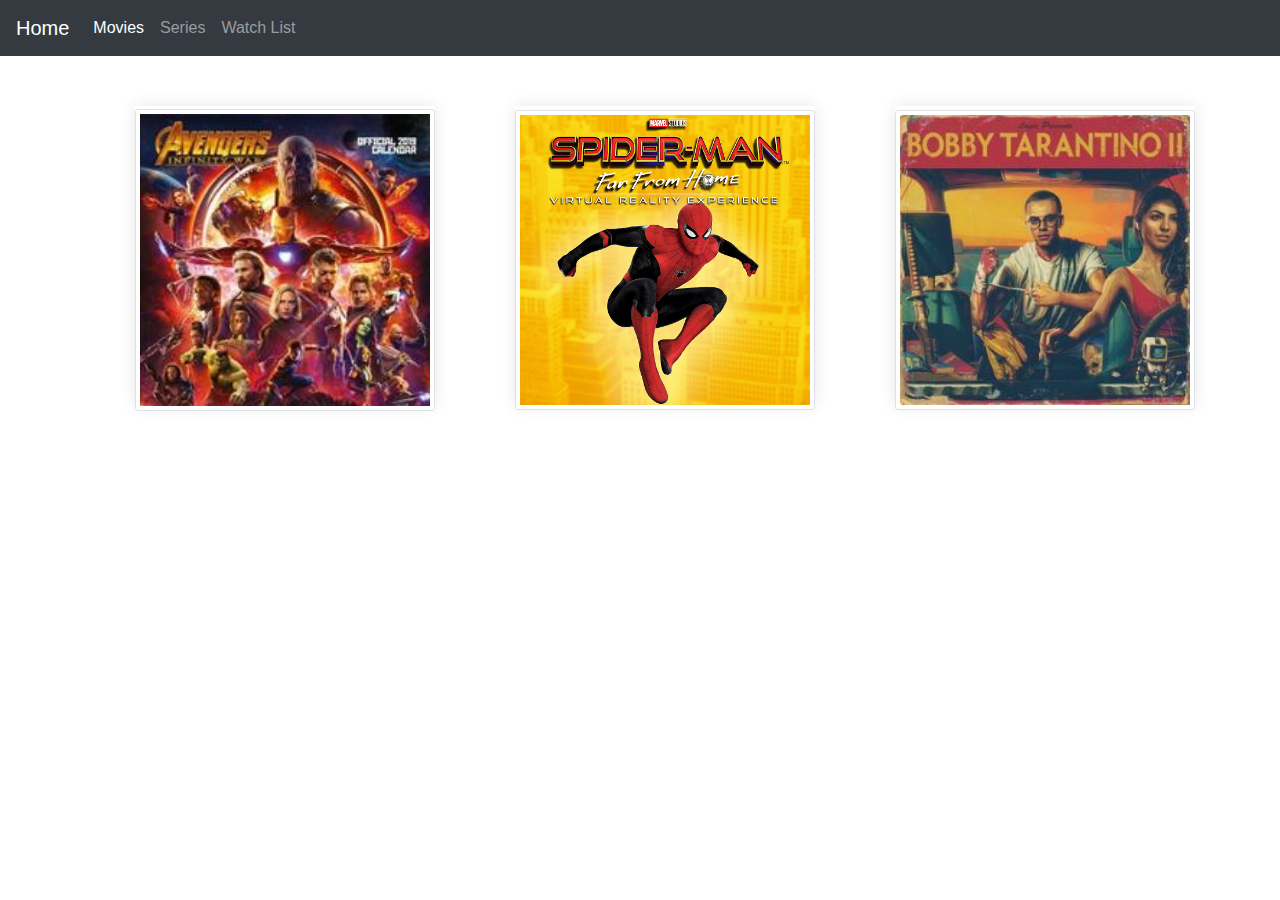
<file: labb2/src/main/webapp/index.html>
<!DOCTYPE html>
<html>
    <head>
        <title>Start Page</title>
        <meta http-equiv="Content-Type" content="text/html; charset=UTF-8">
        <link rel="stylesheet" href="https://stackpath.bootstrapcdn.com/bootstrap/4.4.1/css/bootstrap.min.css" integrity="sha384-Vkoo8x4CGsO3+Hhxv8T/Q5PaXtkKtu6ug5TOeNV6gBiFeWPGFN9MuhOf23Q9Ifjh" crossorigin="anonymous">
        <link rel="stylesheet" type="text/css" href="./css/index.css"  />
        <script src="https://ajax.googleapis.com/ajax/libs/jquery/3.4.1/jquery.min.js"></script>
        <script src="./scripts/index.js"></script>
    </head>
    <body>
        <nav class="navbar navbar-expand-lg navbar-dark bg-dark">
            <a class="navbar-brand" href="./index.html">Home</a>
            <button class="navbar-toggler" type="button" data-toggle="collapse" data-target="#navbarNavAltMarkup" aria-controls="navbarNavAltMarkup" aria-expanded="false" aria-label="Toggle navigation">
                <span class="navbar-toggler-icon"></span>
            </button>
            <div class="collapse navbar-collapse" id="navbarNavAltMarkup">
                <div class="navbar-nav">
                    <a class="nav-item nav-link active" href="#">Movies <span class="sr-only">(current)</span></a>
                    <a class="nav-item nav-link" href="#">Series</a>
                    <a tabindex="0" id="navWatchList" class="nav-item nav-link" href="./watchList.html" role="button" data-toggle="popover" data-trigger="focus" data-content="Added to watch list">Watch List</a>
                </div>
            </div>
        </nav>
        
        <div class="container">
            <div class="row">
                <div class="col-sm">
                    <div class="card-extra-flip" >
                        <div class="content-extra-flip clickable">

                            <div class="front-extra-flip">
                                <img src="./images/enggame.jpg" alt="endgame" class="img-thumbnail card-img">
                            </div>
                            <div class="back-extra-flip">
                                <h3>Endgame</h3>
                            </div>
                        </div>
                    </div>
                </div>
                <div class="col-sm">
                    <div class="card-extra-flip">
                        <div class="content-extra-flip clickable">
                            <div class="front-extra-flip">
                                <img src="./images/spiderman.jpeg" alt="spiderman" class="img-thumbnail card-img">
                            </div>
                            <div class="back-extra-flip">
                                Spiderman
                            </div>
                        </div>
                    </div>
                </div>
                <div class="col-sm">
                    <div class="card-extra-flip">
                        <div class="content-extra-flip clickable">
                            <div class="front-extra-flip">
                                <img src="./images/bobby.jpg" alt="bobby" class="img-thumbnail card-img">
                            </div>
                            <div class="back-extra-flip">
                                Bobby Tarantino
                            </div>
                        </div>
                    </div>
                </div>
            </div>
            <script src="https://code.jquery.com/jquery-3.4.1.slim.min.js" integrity="sha384-J6qa4849blE2+poT4WnyKhv5vZF5SrPo0iEjwBvKU7imGFAV0wwj1yYfoRSJoZ+n" crossorigin="anonymous"></script>
            <script src="https://cdn.jsdelivr.net/npm/popper.js@1.16.0/dist/umd/popper.min.js" integrity="sha384-Q6E9RHvbIyZFJoft+2mJbHaEWldlvI9IOYy5n3zV9zzTtmI3UksdQRVvoxMfooAo" crossorigin="anonymous"></script>
            <script src="https://stackpath.bootstrapcdn.com/bootstrap/4.4.1/js/bootstrap.min.js" integrity="sha384-wfSDF2E50Y2D1uUdj0O3uMBJnjuUD4Ih7YwaYd1iqfktj0Uod8GCExl3Og8ifwB6" crossorigin="anonymous"></script>
            
    </body>
</html>
</file>
<file: labb2/src/main/webapp/css/index.css>
/*
To change this license header, choose License Headers in Project Properties.
To change this template file, choose Tools | Templates
and open the template in the editor.
*/
/* 
    Created on : 22 Jan 2020, 15:46:39
    Author     : ogge
*/
@import 'https://fonts.googleapis.com/css?family=Lily+Script+One';
body-extra-flip {
  background: #eee;
  font-family: 'Lily Script One';
}

.card-extra-flip {
  position: absolute;
  top: 50%;
  
  width: 300px;
  height: 300px;
  margin: 50px;
  float: left;
  perspective: 500px;
}

.content-extra-flip {
  position: absolute;
  width: 100%;
  height: 100%;
  box-shadow: 0 0 15px rgba(0,0,0,0.1);

  transition: transform 1s;
  transform-style: preserve-3d;
}

.card-extra-flip:hover .content-extra-flip {
  transform: rotateY( 180deg ) ;
  transition: transform 0.5s;
}

.front-extra-flip,
.back-extra-flip{
  position: absolute;
  height: 100%;
  width: 100%;
  background: white;
  line-height: 300px;
  color: #03446A;
  text-align: center;
  font-size: 60px;
  border-radius: 5px;
  backface-visibility: hidden;
}

.back-extra-flip {
  background: #03446A;
  color: white;
  transform: rotateY( 180deg );
}
</file>
